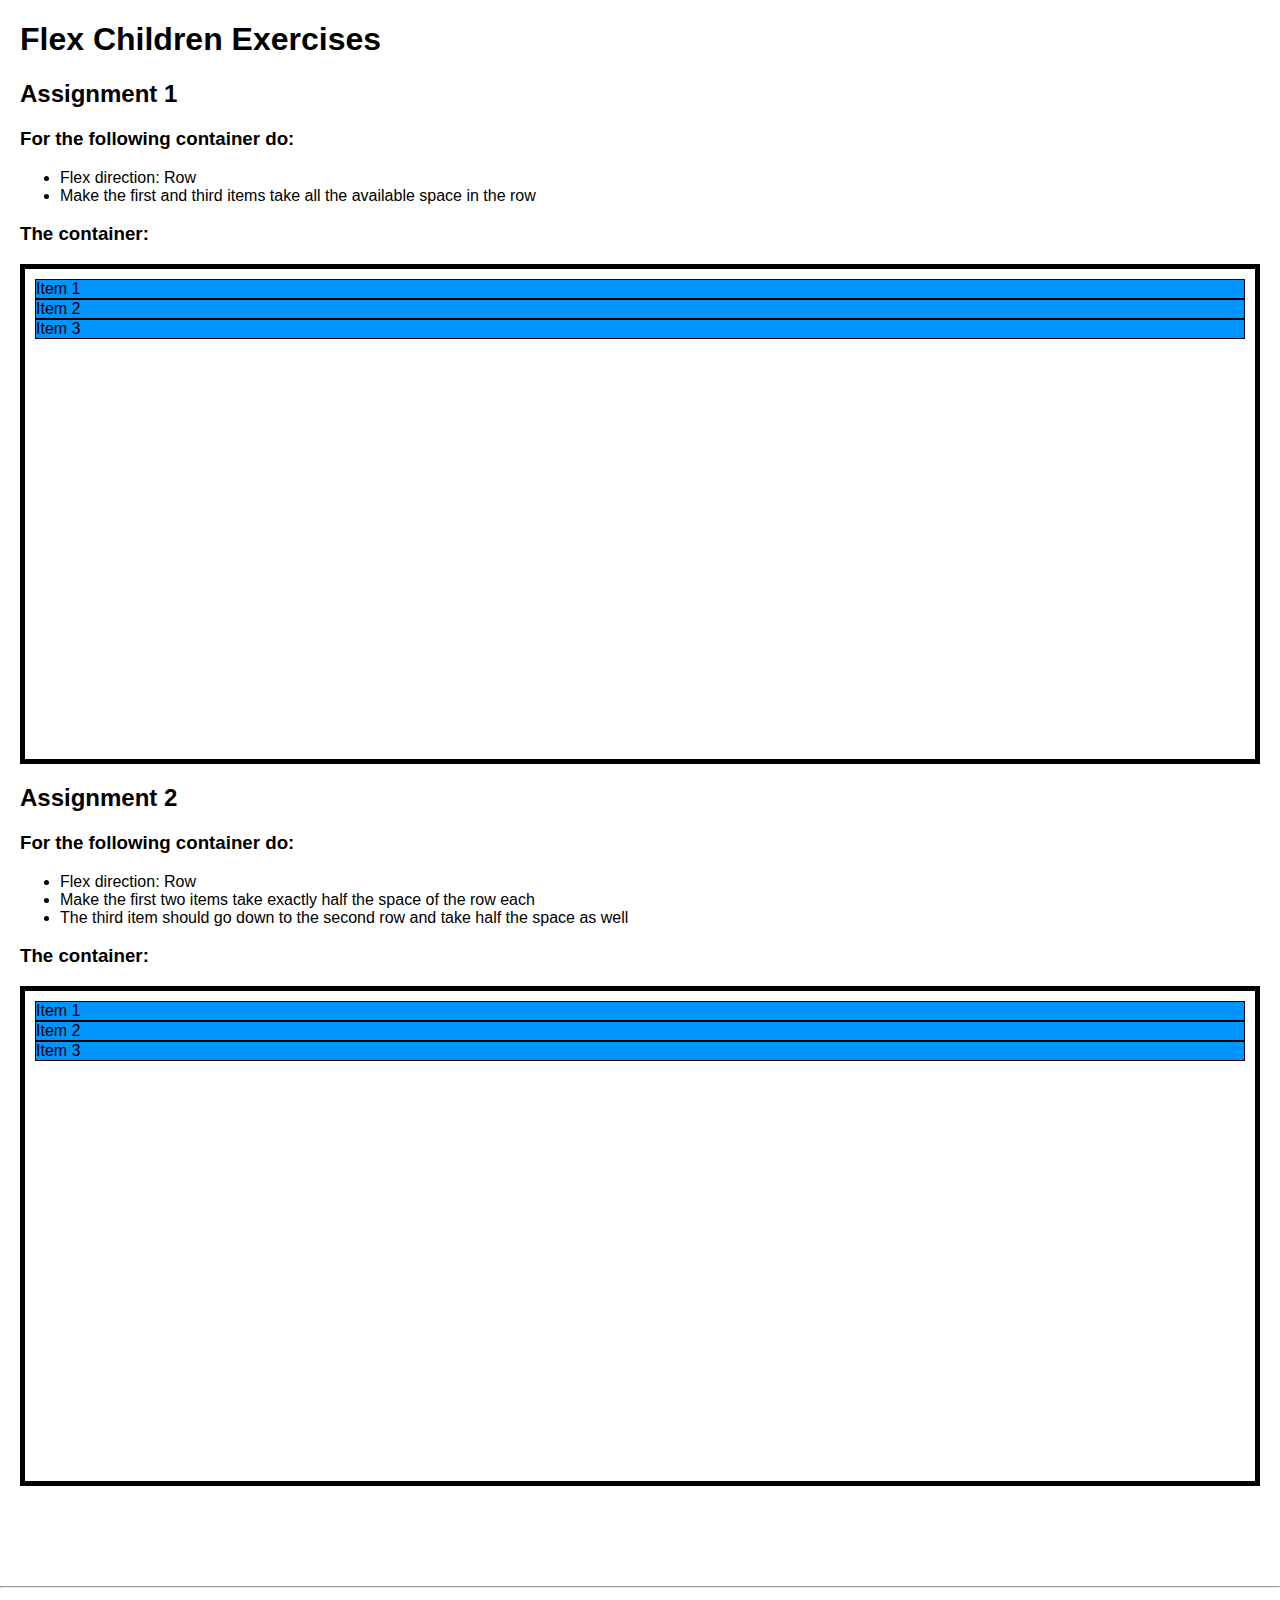
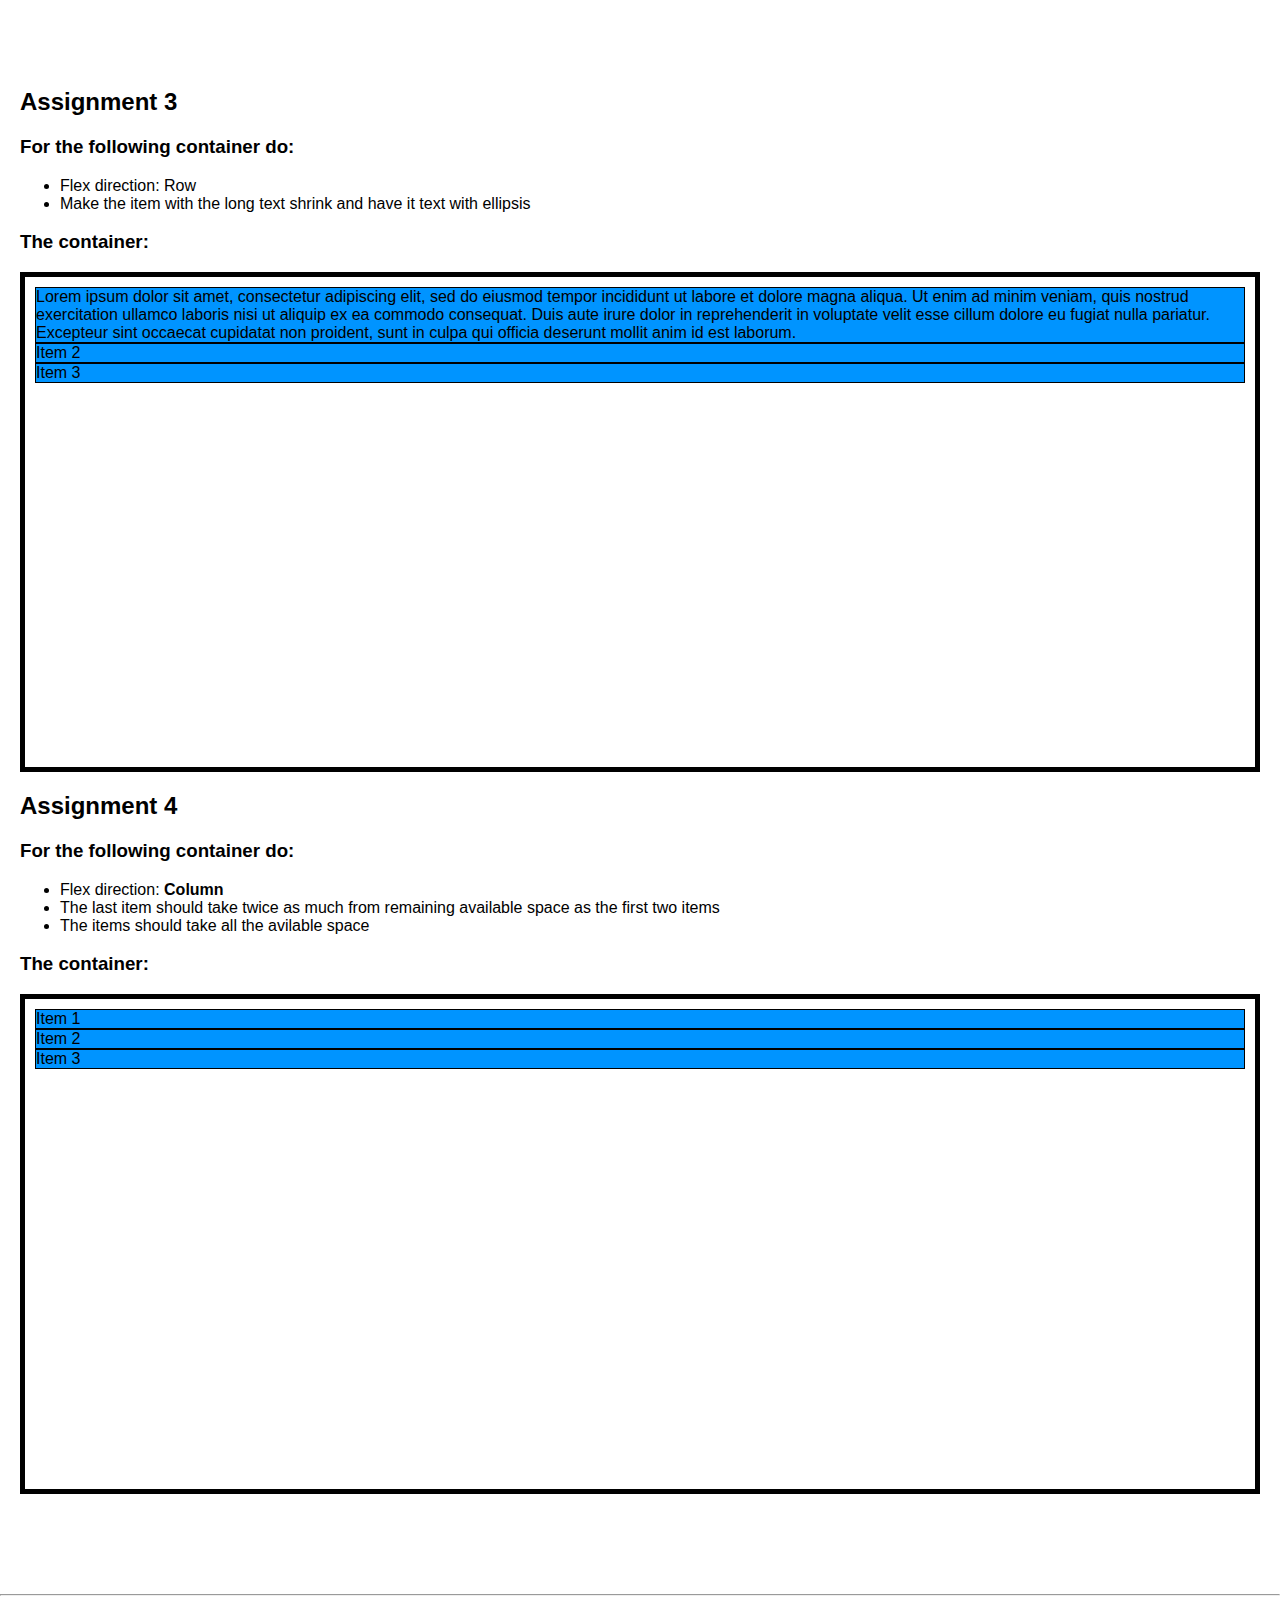
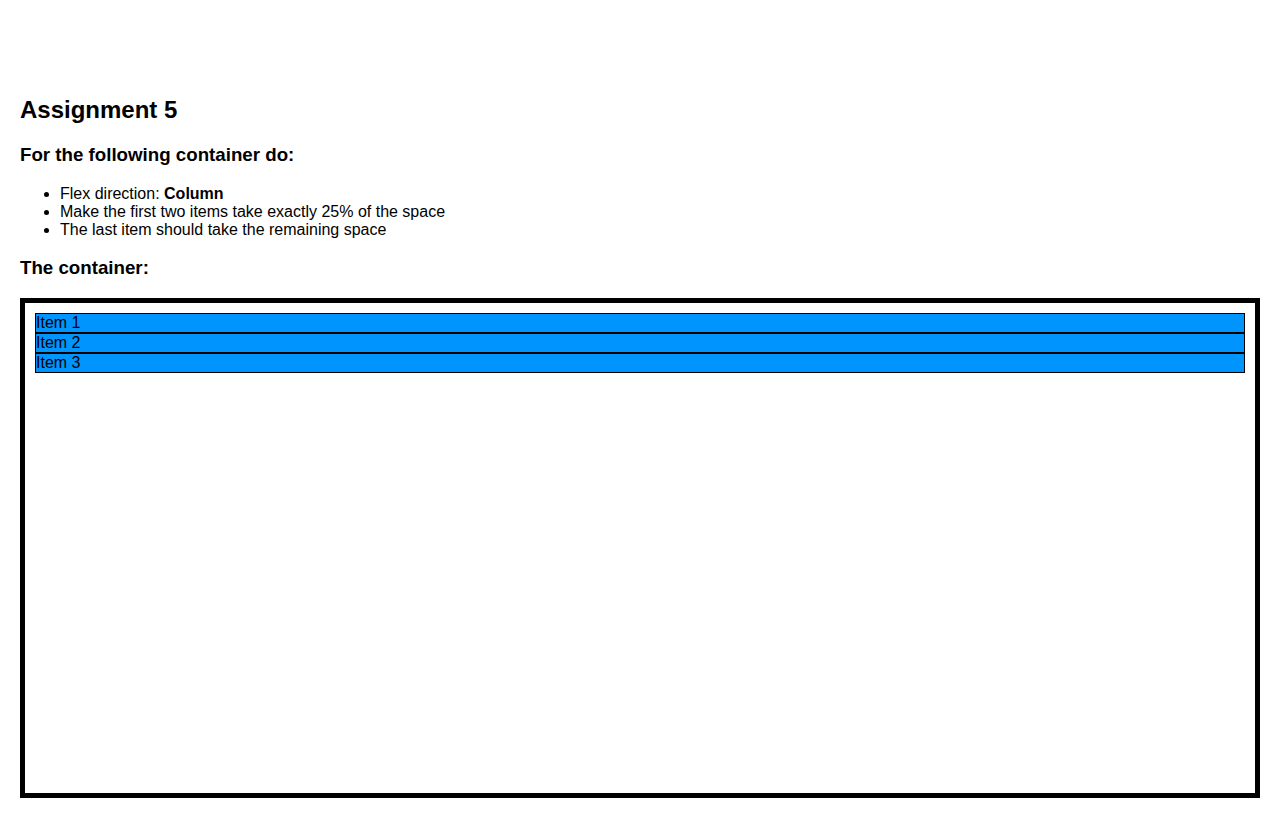
<file: flex-exercise/children/index.html>
<!DOCTYPE html>
<html lang="en">
<head>
	<meta charset="UTF-8">
	<title>Flex exercise</title>
	<link rel="stylesheet" href="flex-styles.css">
</head>
<body>
	<header>
		<h1>Flex Children Exercises</h1>
	</header>

	<section id="Assignment-1">
		<header>
			<h2>Assignment 1</h2>
			<h3>For the following container do:</h3>
			<ul>
				<li>Flex direction: Row</li>
				<li>Make the first and third items take all the available space in the row</li>
			</ul>

			<h3>The container:</h3>
		</header>

		<div class="flex-container">
			<div class="item">Item 1</div>
			<div class="item">Item 2</div>
			<div class="item">Item 3</div>
		</div>

	</section>

	<section id="Assignment-2">
		<header>
			<h2>Assignment 2</h2>
			<h3>For the following container do:</h3>
			<ul>
				<li>Flex direction: Row</li>
				<li>Make the first two items take exactly half the space of the row each</li>
				<li>The third item should go down to the second row and take half the space as well</li>
			</ul>

			<h3>The container:</h3>
		</header>

		<div class="flex-container">
			<div class="item">Item 1</div>
			<div class="item">Item 2</div>
			<div class="item">Item 3</div>
		</div>

	</section>

	<hr>

	<section id="Assignment-3">
		<header>
			<h2>Assignment 3</h2>
			<h3>For the following container do:</h3>
			<ul>
				<li>Flex direction: Row</li>
				<li>Make the item with the long text shrink and have it text with ellipsis</li>
			</ul>

			<h3>The container:</h3>
		</header>

		<div class="flex-container">
			<div class="item">Lorem ipsum dolor sit amet, consectetur adipiscing elit, sed do eiusmod tempor incididunt ut labore et dolore magna aliqua. Ut enim ad minim veniam, quis nostrud exercitation ullamco laboris nisi ut aliquip ex ea commodo consequat. Duis aute irure dolor in reprehenderit in voluptate velit esse cillum dolore eu fugiat nulla pariatur. Excepteur sint occaecat cupidatat non proident, sunt in culpa qui officia deserunt mollit anim id est laborum.</div>
			<div class="item">Item 2</div>
			<div class="item">Item 3</div>
		</div>

	</section>


	<section id="Assignment-4">
		<header>
			<h2>Assignment 4</h2>
			<h3>For the following container do:</h3>
			<ul>
				<li>Flex direction: <b>Column</b></li>
				<li>The last item should take twice as much from remaining available space as the first two items</li>
				<li>The items should take all the avilable space</li>
			</ul>

			<h3>The container:</h3>
		</header>

		<div class="flex-container">
			<div class="item">Item 1</div>
			<div class="item">Item 2</div>
			<div class="item">Item 3</div>
		</div>

	</section>

	<hr>

	<section id="Assignment-5">
		<header>
			<h2>Assignment 5</h2>
			<h3>For the following container do:</h3>
			<ul>
				<li>Flex direction: <b>Column</b></li>
				<li>Make the first two items take exactly 25% of the space</li>
				<li>The last item should take the remaining space</li>
			</ul>

			<h3>The container:</h3>
		</header>

		<div class="flex-container">
			<div class="item">Item 1</div>
			<div class="item">Item 2</div>
			<div class="item">Item 3</div>
		</div>

	</section>

</body>
</html>
</file>
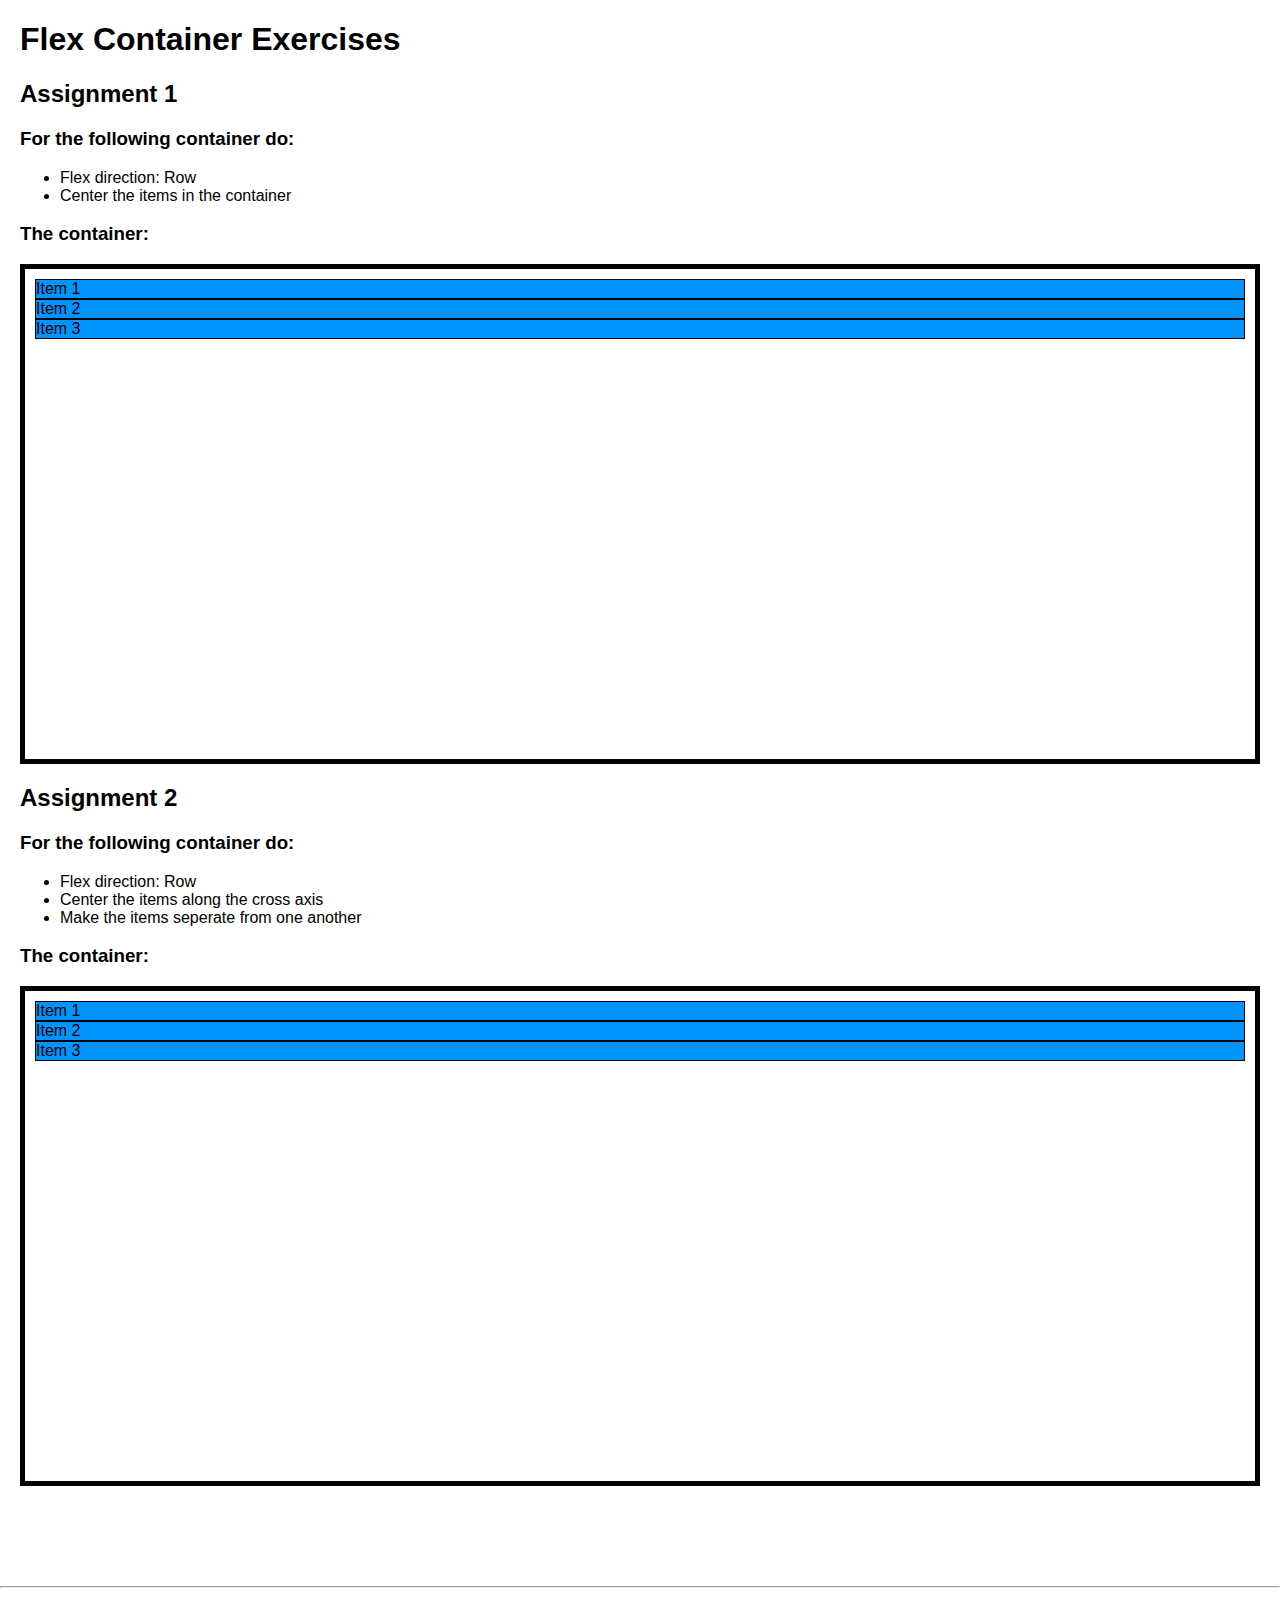
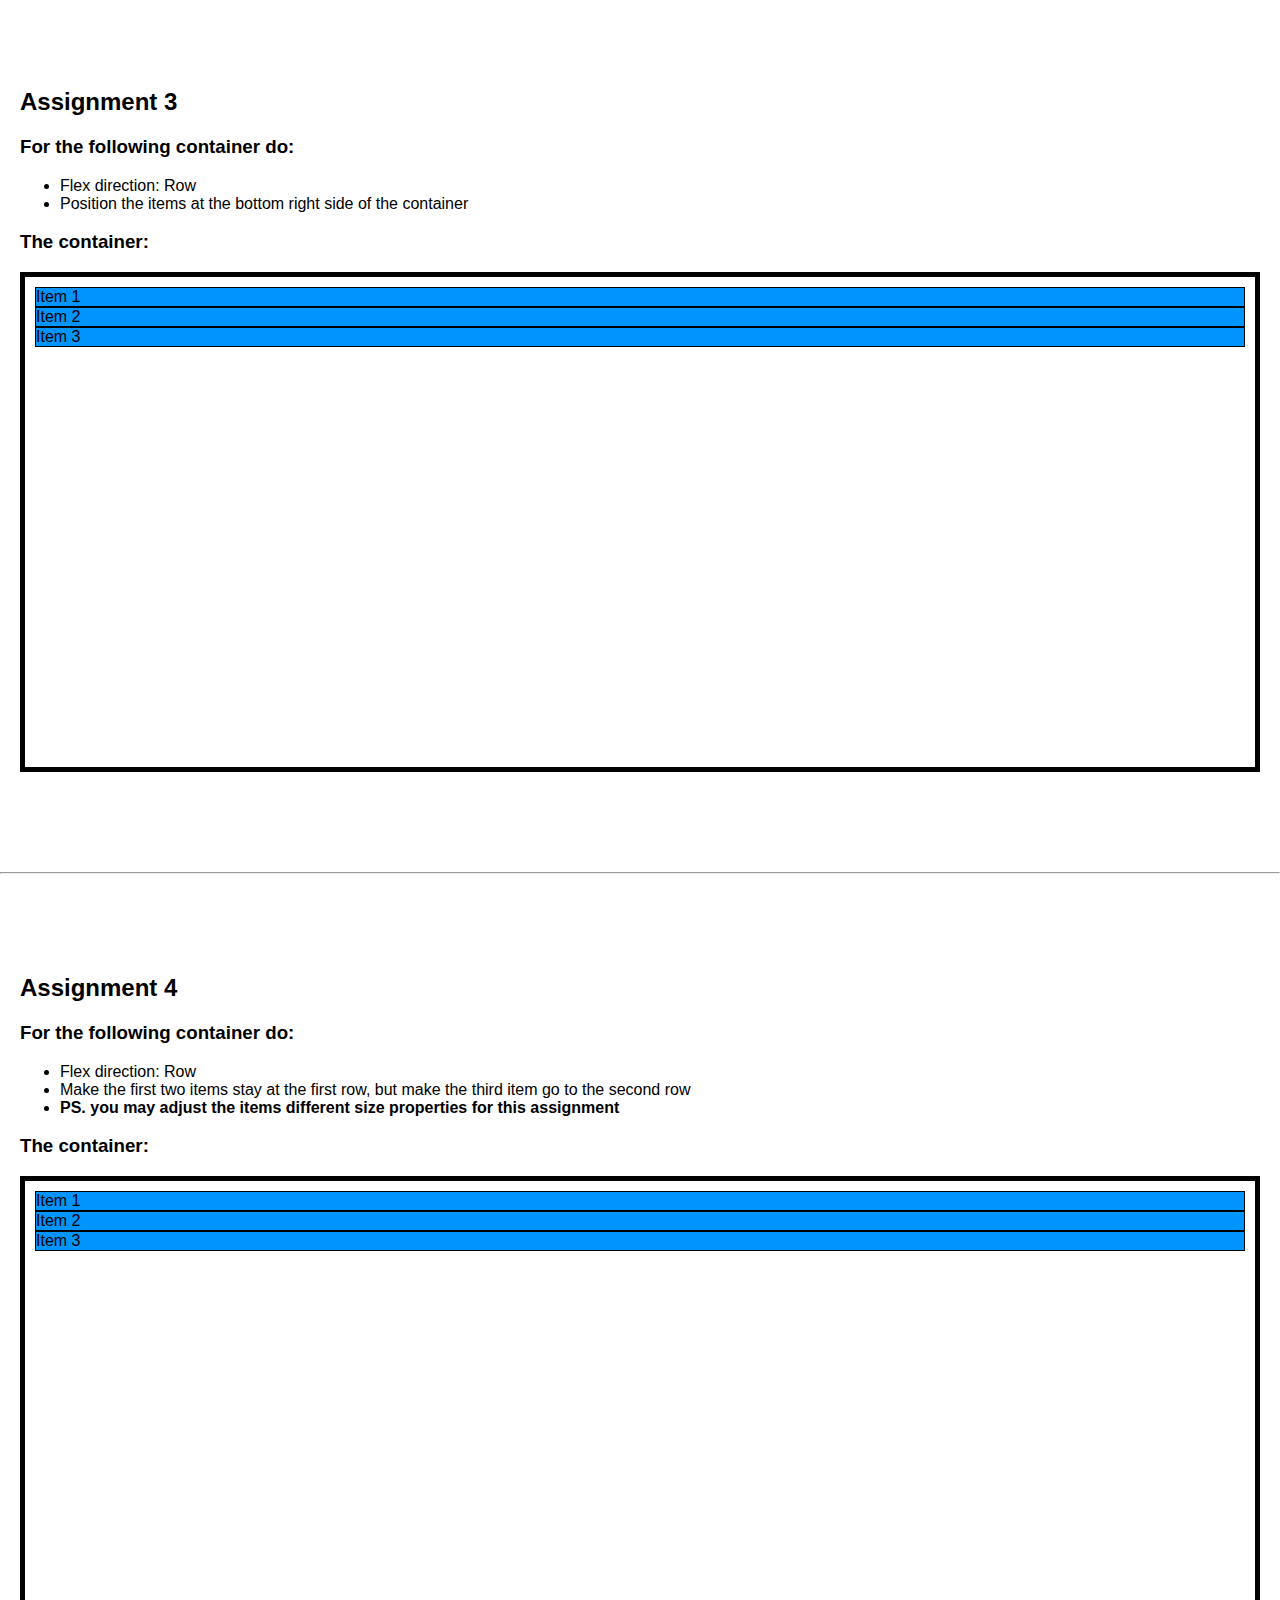
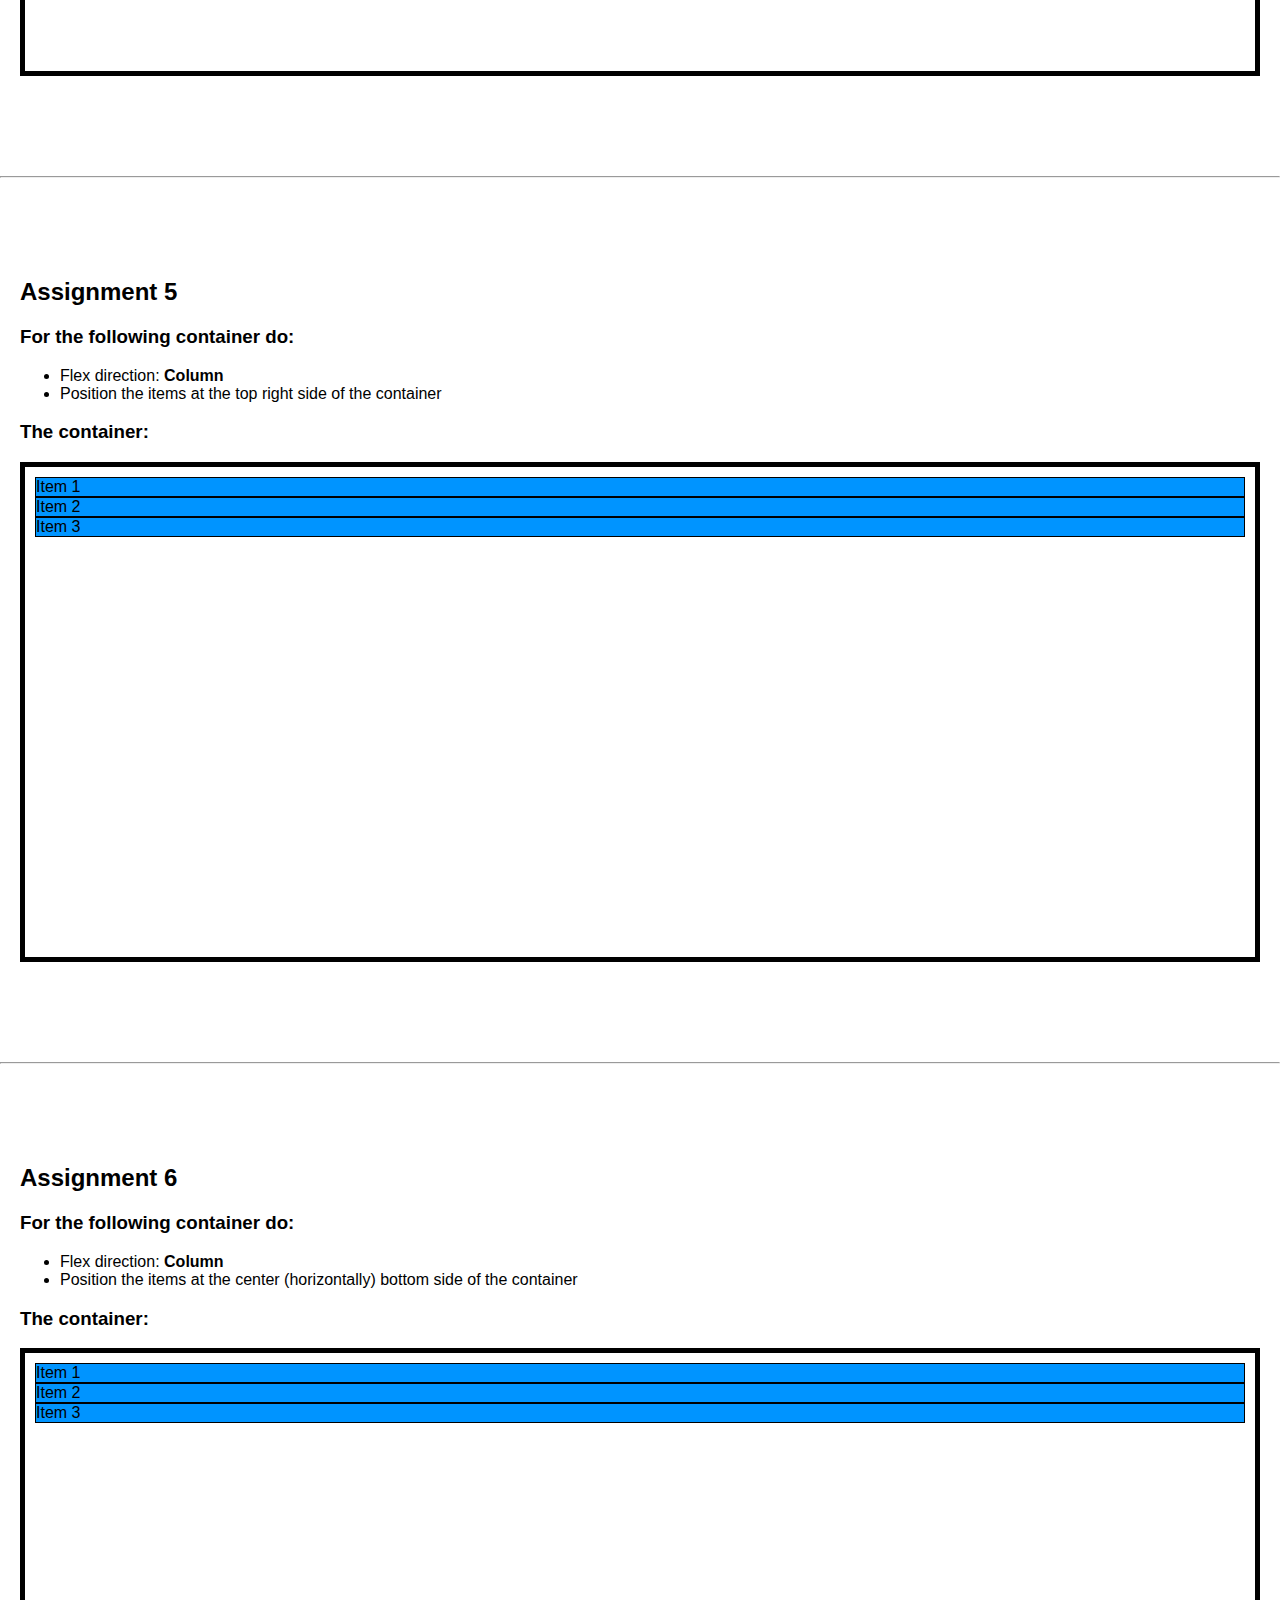
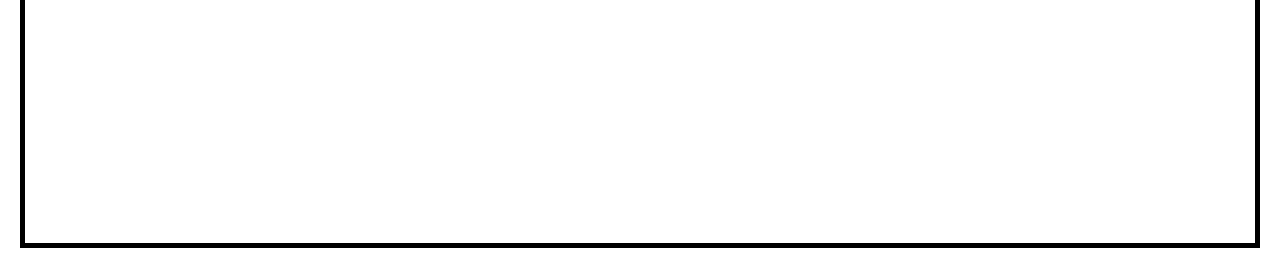
<file: flex-exercise/container/index.html>
<!DOCTYPE html>
<html lang="en">
<head>
	<meta charset="UTF-8">
	<title>Flex exercise</title>
	<link rel="stylesheet" href="flex-styles.css">
</head>
<body>
	<header>
		<h1>Flex Container Exercises</h1>
	</header>

	<section id="Assignment-1">
		<header>
			<h2>Assignment 1</h2>
			<h3>For the following container do:</h3>
			<ul>
				<li>Flex direction: Row</li>
				<li>Center the items in the container</li>
			</ul>

			<h3>The container:</h3>
		</header>

		<div class="flex-container">
			<div class="item">Item 1</div>
			<div class="item">Item 2</div>
			<div class="item">Item 3</div>
		</div>

	</section>

	<section id="Assignment-2">
		<header>
			<h2>Assignment 2</h2>
			<h3>For the following container do:</h3>
			<ul>
				<li>Flex direction: Row</li>
				<li>Center the items along the cross axis</li>
				<li>Make the items seperate from one another</li>
			</ul>

			<h3>The container:</h3>
		</header>

		<div class="flex-container">
			<div class="item">Item 1</div>
			<div class="item">Item 2</div>
			<div class="item">Item 3</div>
		</div>

	</section>

	<hr>

	<section id="Assignment-3">
		<header>
			<h2>Assignment 3</h2>
			<h3>For the following container do:</h3>
			<ul>
				<li>Flex direction: Row</li>
				<li>Position the items at the bottom right side of the container</li>
			</ul>

			<h3>The container:</h3>
		</header>

		<div class="flex-container">
			<div class="item">Item 1</div>
			<div class="item">Item 2</div>
			<div class="item">Item 3</div>
		</div>

	</section>

	<hr>

	<section id="Assignment-4">
		<header>
			<h2>Assignment 4</h2>
			<h3>For the following container do:</h3>
			<ul>
				<li>Flex direction: Row</li>
				<li>Make the first two items stay at the first row, but make the third item go to the second row</li>
				<li><b>PS. you may adjust the items different size properties for this assignment</b></li>
			</ul>

			<h3>The container:</h3>
		</header>

		<div class="flex-container">
			<div class="item">Item 1</div>
			<div class="item">Item 2</div>
			<div class="item">Item 3</div>
		</div>

	</section>

	<hr>

	<section id="Assignment-5">
		<header>
			<h2>Assignment 5</h2>
			<h3>For the following container do:</h3>
			<ul>
				<li>Flex direction: <b>Column</b></li>
				<li>Position the items at the top right side of the container</li>
			</ul>

			<h3>The container:</h3>
		</header>

		<div class="flex-container">
			<div class="item">Item 1</div>
			<div class="item">Item 2</div>
			<div class="item">Item 3</div>
		</div>

	</section>

	<hr>

	<section id="Assignment-6">
		<header>
			<h2>Assignment 6</h2>
			<h3>For the following container do:</h3>
			<ul>
				<li>Flex direction: <b>Column</b></li>
				<li>Position the items at the center (horizontally) bottom side of the container</li>
			</ul>

			<h3>The container:</h3>
		</header>

		<div class="flex-container">
			<div class="item">Item 1</div>
			<div class="item">Item 2</div>
			<div class="item">Item 3</div>
		</div>

	</section>

</body>
</html>
</file>
<file: flex-exercise/children/flex-styles.css>
html,
body {
    margin: 0;
    padding: 0;
    font-family: Arial, sans-serif;
}

h1 {
    margin-left: 20px;
    margin-right: 20px;
}
section {
    margin: 20px;
}

hr {
    margin: 100px 0;
}

.item {
    display: block;
    background: #0094ff;
    border: 1px solid black;
}

.flex-container {
    background: white;
    border: 5px solid black;
    padding: 10px;
    height: 500px;
    width: 100%;
    box-sizing: border-box;
}
</file>
<file: flex-exercise/container/flex-styles.css>
html,
body {
    margin: 0;
    padding: 0;
    font-family: Arial, sans-serif;
}

h1 {
    margin-left: 20px;
    margin-right: 20px;
}
section {
    margin: 20px;
}

hr {
    margin: 100px 0;
}

.item {
    display: block;
    background: #0094ff;
    border: 1px solid black;
}

.flex-container {
    background: white;
    border: 5px solid black;
    padding: 10px;
    height: 500px;
    width: 100%;
    box-sizing: border-box;
}
</file>
